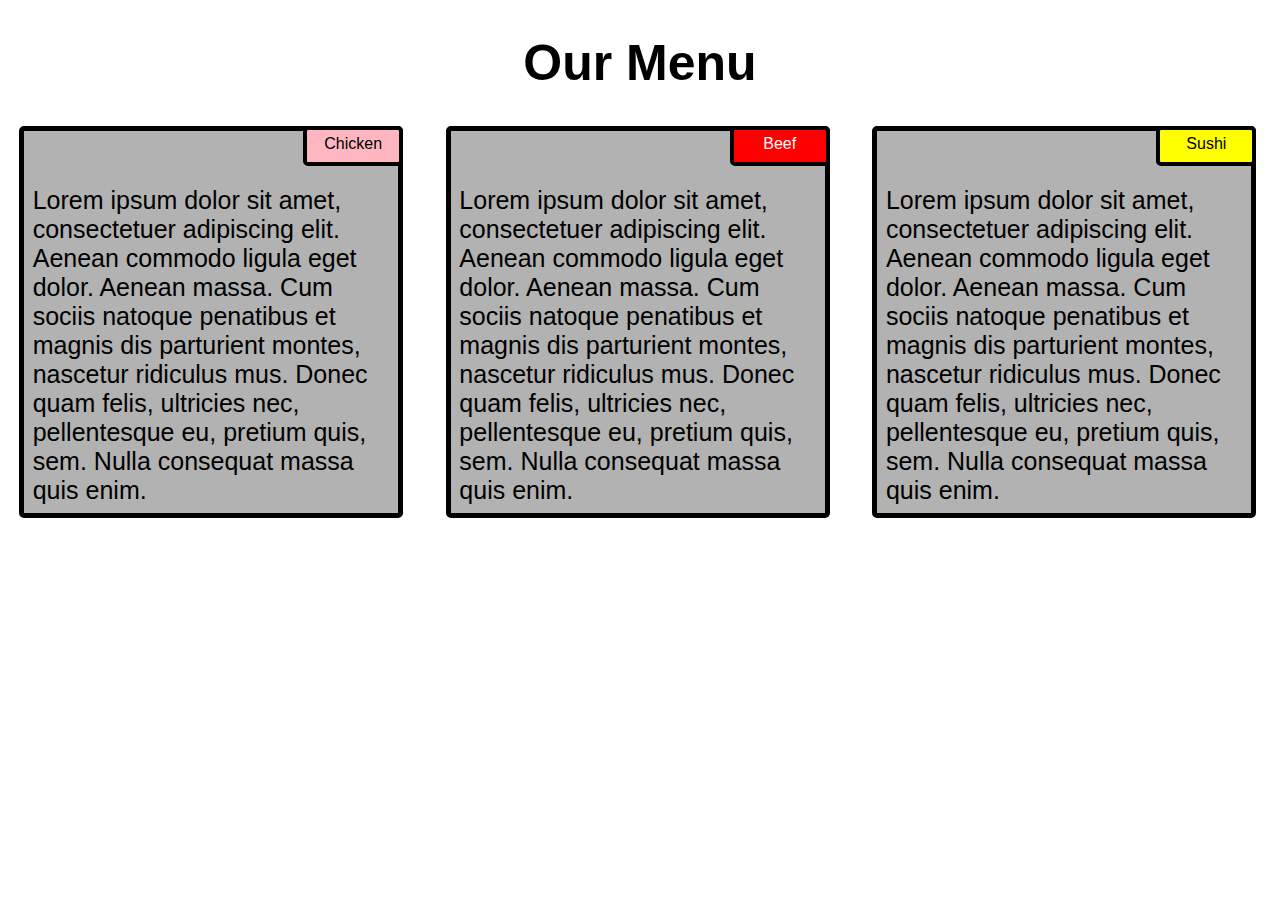
<file: Module2-solution/index.html>
<!DOCTYPE html>
<html>
<head>
    <title>Assignment Solution</title>
    <meta name="viewport" content="width=device-width, initial-scale=1">
    <link rel="stylesheet" type="text/css" href="css/styles.css">
</head>
<body>
    <h1>Our Menu</h1>
    <div class="col-lg-4 col-md-6 col-sm-12">
        <div class="box">
            <p class="content-name item1">Chicken</p>
            <p class="content">Lorem ipsum dolor sit amet, consectetuer adipiscing elit. Aenean commodo ligula eget dolor. Aenean massa. Cum sociis natoque penatibus et magnis dis parturient montes, nascetur ridiculus mus. Donec quam felis, ultricies nec, pellentesque eu, pretium quis, sem. Nulla consequat massa quis enim.</p>
        </div>
    </div>

    <div class="col-lg-4 col-md-6 col-sm-12">
        <div class="box">
            <p class="content-name item2">Beef</p>
            <p class="content">Lorem ipsum dolor sit amet, consectetuer adipiscing elit. Aenean commodo ligula eget dolor. Aenean massa. Cum sociis natoque penatibus et magnis dis parturient montes, nascetur ridiculus mus. Donec quam felis, ultricies nec, pellentesque eu, pretium quis, sem. Nulla consequat massa quis enim.</p>
        </div>
    </div>

    <div class="col-lg-4 col-md-12 col-sm-12">
        <div class="box">
            <p class="content-name item3">Sushi</p>
            <p class="content">Lorem ipsum dolor sit amet, consectetuer adipiscing elit. Aenean commodo ligula eget dolor. Aenean massa. Cum sociis natoque penatibus et magnis dis parturient montes, nascetur ridiculus mus. Donec quam felis, ultricies nec, pellentesque eu, pretium quis, sem. Nulla consequat massa quis enim.</p>
        </div>	
    </div>

</body>
</html>
</file>
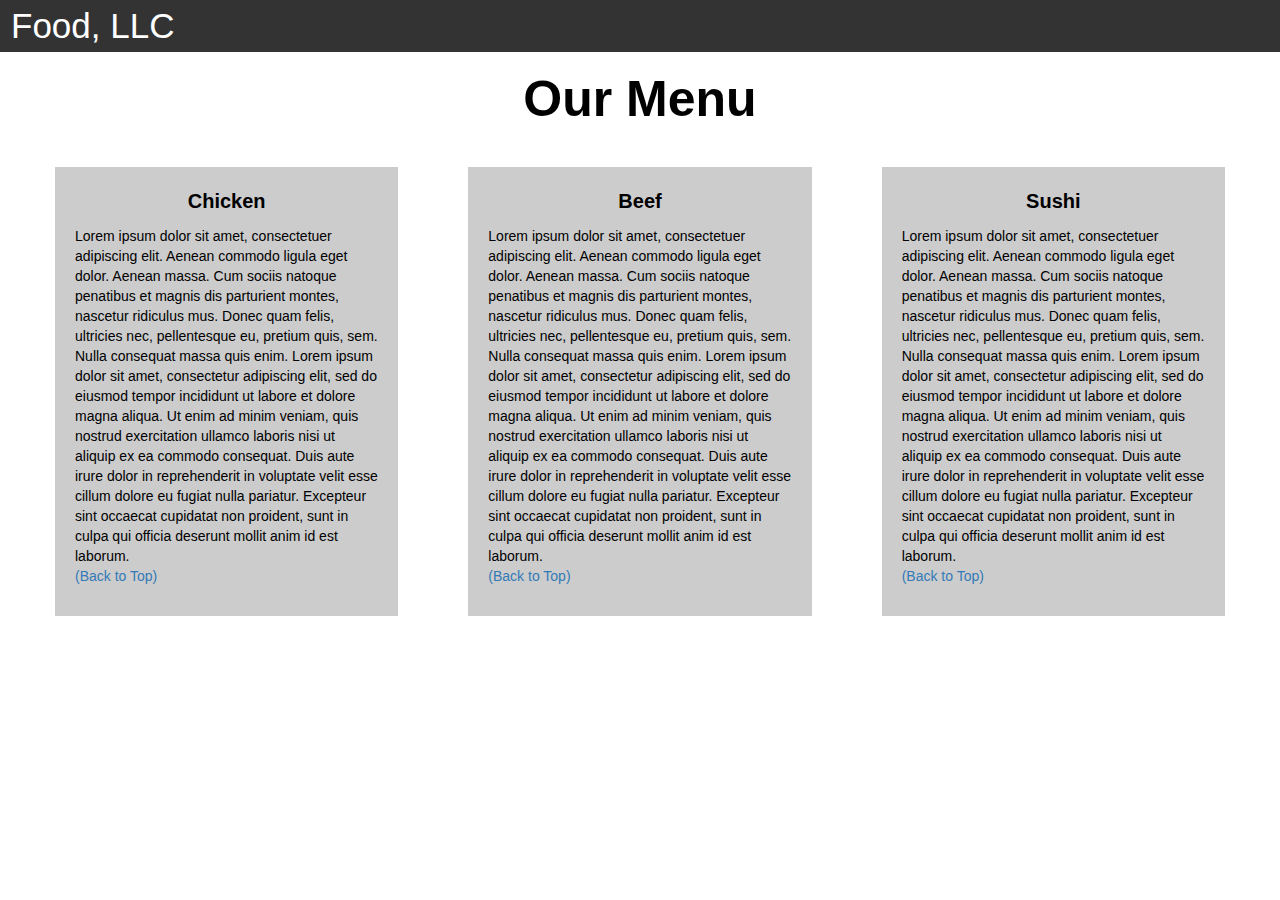
<file: Module3-solution/index.html>
<!DOCTYPE html>
<html>
    <head>

        <title>Assignment Solution</title>
        <meta name="viewport" content="width=device-width, initial-scale=1">
        <link rel="stylesheet" href="https://maxcdn.bootstrapcdn.com/bootstrap/3.3.7/css/bootstrap.min.css">
        <script src="https://ajax.googleapis.com/ajax/libs/jquery/3.3.1/jquery.min.js"></script>
        <script src="https://maxcdn.bootstrapcdn.com/bootstrap/3.3.7/js/bootstrap.min.js"></script>
        <link rel="stylesheet" type="text/css" href="css/styles.css">
    </head>

    <body>
        <nav class="navbar" id="top">
        <div class="container-fluid">
            <div class="navbar-header">
                <button type="button" class="navbar-toggle" data-toggle="collapse" data-target="#myNavbar">
                    <span class="icon-bar"></span>
                    <span class="icon-bar"></span>
                    <span class="icon-bar"></span> 
                </button>
            <a class="navbar-brand" href="#">Food, LLC</a>
            </div>

            <div class="collapse" id="myNavbar">
                <ul class="nav navbar-nav visible-xs">
                    <li><a class="menu-item" href="#chicken">Chicken</a></li>
                    <li><a class="menu-item" href="#beef">Beef</a></li> 
                    <li><a class="menu-item" href="#sushi">Sushi</a></li> 
                </ul>
            </div>

        </div>
        </nav>
        <h1 class="main-title">Our Menu</h1>

        <div class="row">
            <div class="col-lg-4 col-md-6 col-sm-12">
                <div class="content-box">
                    <p class="item-name" id="chicken">Chicken</p>
                    <p>Lorem ipsum dolor sit amet, consectetuer adipiscing elit. Aenean commodo ligula eget dolor. Aenean massa. Cum sociis natoque penatibus et magnis dis parturient montes, nascetur ridiculus mus. Donec quam felis, ultricies nec, pellentesque eu, pretium quis, sem. Nulla consequat massa quis enim. Lorem ipsum dolor sit amet, consectetur adipiscing elit, sed do eiusmod tempor incididunt ut labore et dolore magna aliqua. Ut enim ad minim veniam, quis nostrud exercitation ullamco laboris nisi ut aliquip ex ea commodo consequat. Duis aute irure dolor in reprehenderit in voluptate velit esse cillum dolore eu fugiat nulla pariatur. Excepteur sint occaecat cupidatat non proident, sunt in culpa qui officia deserunt mollit anim id est laborum.<br><a href="#top">(Back to Top)</a></p>
                </div>
            </div>

            <div class="col-lg-4 col-md-6 col-sm-12">
                <div class="content-box">
                    <p class="item-name" id="beef">Beef</p>
                    <p>Lorem ipsum dolor sit amet, consectetuer adipiscing elit. Aenean commodo ligula eget dolor. Aenean massa. Cum sociis natoque penatibus et magnis dis parturient montes, nascetur ridiculus mus. Donec quam felis, ultricies nec, pellentesque eu, pretium quis, sem. Nulla consequat massa quis enim. Lorem ipsum dolor sit amet, consectetur adipiscing elit, sed do eiusmod tempor incididunt ut labore et dolore magna aliqua. Ut enim ad minim veniam, quis nostrud exercitation ullamco laboris nisi ut aliquip ex ea commodo consequat. Duis aute irure dolor in reprehenderit in voluptate velit esse cillum dolore eu fugiat nulla pariatur. Excepteur sint occaecat cupidatat non proident, sunt in culpa qui officia deserunt mollit anim id est laborum.<br><a href="#top">(Back to Top)</a></p>
                </div>
            </div>

            <div class="col-lg-4 col-md-12 col-sm-12">
                <div class="content-box">
                    <p class="item-name" id="sushi">Sushi</p>
                    <p>Lorem ipsum dolor sit amet, consectetuer adipiscing elit. Aenean commodo ligula eget dolor. Aenean massa. Cum sociis natoque penatibus et magnis dis parturient montes, nascetur ridiculus mus. Donec quam felis, ultricies nec, pellentesque eu, pretium quis, sem. Nulla consequat massa quis enim. Lorem ipsum dolor sit amet, consectetur adipiscing elit, sed do eiusmod tempor incididunt ut labore et dolore magna aliqua. Ut enim ad minim veniam, quis nostrud exercitation ullamco laboris nisi ut aliquip ex ea commodo consequat. Duis aute irure dolor in reprehenderit in voluptate velit esse cillum dolore eu fugiat nulla pariatur. Excepteur sint occaecat cupidatat non proident, sunt in culpa qui officia deserunt mollit anim id est laborum.<br><a href="#top">(Back to Top)</a></p>
                </div>
            </div>

        </div>
    </body>
</html>
</file>
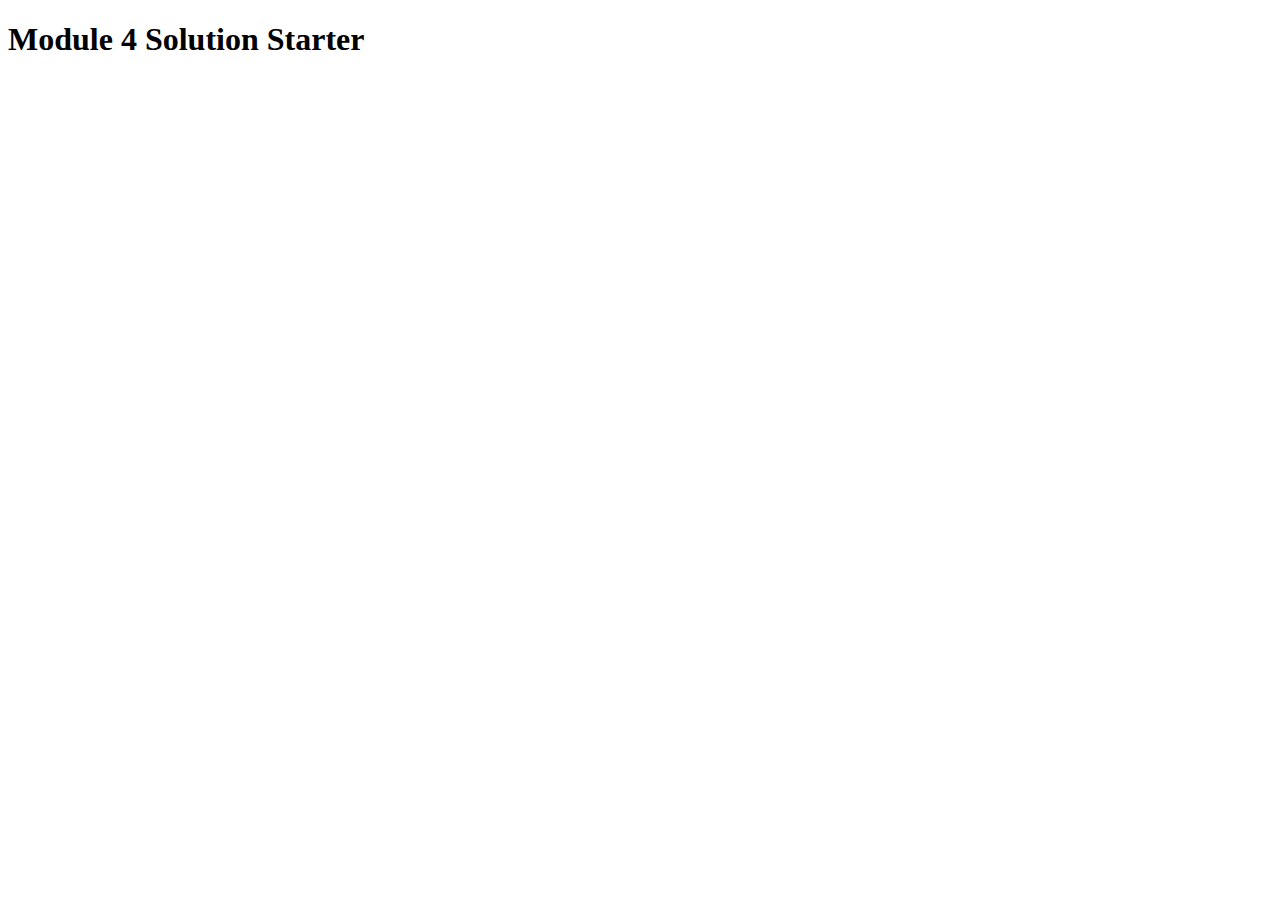
<file: Module4-solution/index.html>
<!DOCTYPE html>
<html>
<head>
    <meta charset="utf-8">
    <title>Assignment Solution</title>
    <script src="css/SpeakHello.js"></script>
    <script src="css/SpeakGoodBye.js"></script>
    <script src="css/script.js"></script>
</head>
<body>
    <h1>Module 4 Solution Starter</h1>
</body>
</html>
</file>
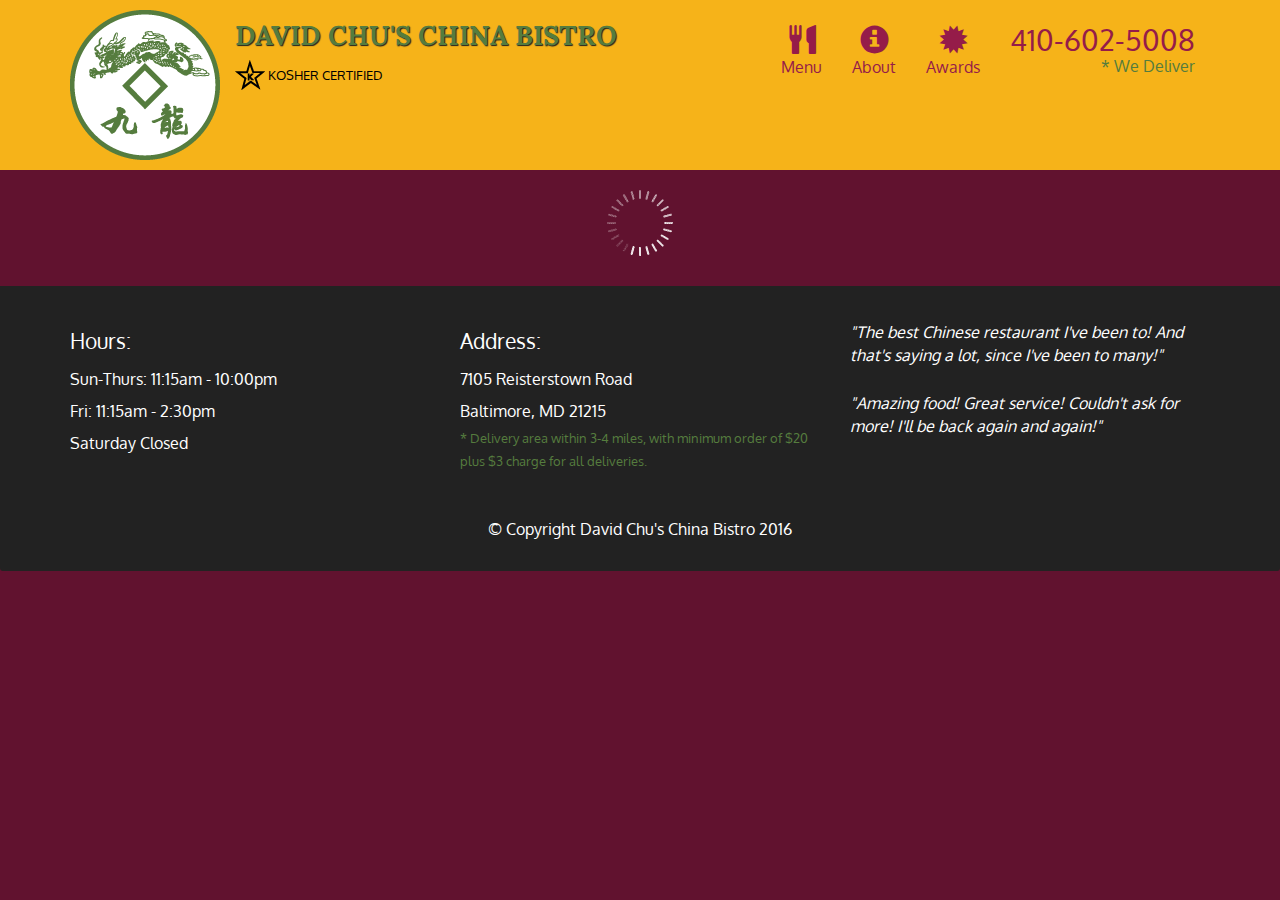
<file: Module5-solution/index.html>
<!doctype html>
<html lang="en">
  <head>
    <meta charset="utf-8">
    <meta http-equiv="X-UA-Compatible" content="IE=edge">
    <meta name="viewport" content="width=device-width, initial-scale=1">
    <title>David Chu's China Bistro</title>
    <link rel="stylesheet" href="css/bootstrap.min.css">
    <link rel="stylesheet" href="css/styles.css">
    <link href='https://fonts.googleapis.com/css?family=Oxygen:400,300,700' rel='stylesheet' type='text/css'>
    <link href='https://fonts.googleapis.com/css?family=Lora' rel='stylesheet' type='text/css'>
  </head>
<body>
  <header>
    <nav id="header-nav" class="navbar navbar-default">
      <div class="container">
        <div class="navbar-header">
          <a href="index.html" class="pull-left visible-md visible-lg">
            <div id="logo-img" alt="Logo image"></div>
          </a>

          <div class="navbar-brand">
            <a href="index.html"><h1>David Chu's China Bistro</h1></a>
            <p>
              <img src="images/star-k-logo.png" alt="Kosher certification">
              <span>Kosher Certified</span>
            </p>
          </div>

          <button id="navbarToggle" type="button" class="navbar-toggle collapsed" data-toggle="collapse" data-target="#collapsable-nav" aria-expanded="false">
            <span class="sr-only">Toggle navigation</span>
            <span class="icon-bar"></span>
            <span class="icon-bar"></span>
            <span class="icon-bar"></span>
          </button>
        </div>
        
        <div id="collapsable-nav" class="collapse navbar-collapse">
           <ul id="nav-list" class="nav navbar-nav navbar-right">
            <li id="navHomeButton" class="visible-xs active">
              <a href="index.html">
                <span class="glyphicon glyphicon-home"></span> Home</a>
            </li>
            <li id="navMenuButton">
              <a href="#" onclick="$dc.loadMenuCategories();">
                <span class="glyphicon glyphicon-cutlery"></span><br class="hidden-xs"> Menu</a>
            </li>
            <li>
              <a href="#">
                <span class="glyphicon glyphicon-info-sign"></span><br class="hidden-xs"> About</a>
            </li>
            <li>
              <a href="#">
                <span class="glyphicon glyphicon-certificate"></span><br class="hidden-xs"> Awards</a>
            </li>
            <li id="phone" class="hidden-xs">
              <a href="tel:410-602-5008">
                <span>410-602-5008</span></a><div>* We Deliver</div>
            </li>
          </ul><!-- #nav-list -->
        </div><!-- .collapse .navbar-collapse -->
      </div><!-- .container -->
    </nav><!-- #header-nav -->
  </header>

  <div id="call-btn" class="visible-xs">
    <a class="btn" href="tel:410-602-5008">
    <span class="glyphicon glyphicon-earphone"></span>
    410-602-5008
    </a>
  </div>
  <div id="xs-deliver" class="text-center visible-xs">* We Deliver</div>

  <div id="main-content" class="container"></div>

  <footer class="panel-footer">
    <div class="container">
      <div class="row">
        <section id="hours" class="col-sm-4">
          <span>Hours:</span><br>
          Sun-Thurs: 11:15am - 10:00pm<br>
          Fri: 11:15am - 2:30pm<br>
          Saturday Closed
          <hr class="visible-xs">
        </section>
        <section id="address" class="col-sm-4">
          <span>Address:</span><br>
          7105 Reisterstown Road<br>
          Baltimore, MD 21215
          <p>* Delivery area within 3-4 miles, with minimum order of $20 plus $3 charge for all deliveries.</p>
          <hr class="visible-xs">
        </section>
        <section id="testimonials" class="col-sm-4">
          <p>"The best Chinese restaurant I've been to! And that's saying a lot, since I've been to many!"</p>
          <p>"Amazing food! Great service! Couldn't ask for more! I'll be back again and again!"</p>
        </section>
      </div>
      <div class="text-center">&copy; Copyright David Chu's China Bistro 2016</div>
    </div>
  </footer>

  <!-- jQuery (Bootstrap JS plugins depend on it) -->
  <script src="js/jquery-2.1.4.min.js"></script>
  <script src="js/bootstrap.min.js"></script>
  <script src="js/ajax-utils.js"></script>
  <script src="js/script.js"></script>
</body>
</html>
</file>
<file: Module2-solution/css/styles.css>
*{
    box-sizing: border-box;
}
  
body{
    margin: 0;
    padding: 0;
    font-family: "Comic Sans MS", cursive, sans-serif;
}
  
.row{
    margin-top: 5%;
    margin-bottom: 5%;
}
  
h1{
    margin-bottom: 15px;
    text-align: center;
    color: black;
    font-size: 50px;
}
    
.box{
    width: 100%;
    overflow: none;
}
  
.content-name{
    overflow: none;
    text-align: center;
    border: 4px solid black;
    width: 100px;
    height: 40px;
    padding: 5px;
    float: right;
    margin-right: 5.5%;
    margin-top: 0px;
    border-radius: 5px;
}
  
.content{
    border: 5px solid black;
    border-radius: 5px;
    width: 90%;
    height: auto;
    margin: 4.5%;
    color: black;
    font-size: 25px;
    padding: 2%;
    padding-top: 55px;
    background-color: rgba(0,0,0,0.3);
}
  
.item1{
    background-color: #FFB6C1;
}
  
.item2{
    color: white;
    background-color: #FF0000;
}

.item3{
    background-color: #FFFF00;
}
  
/********** Desktop devices only **********/
@media (min-width: 992px){
    .col-lg-4 {
        float: left;
        width: 33.33%;
    }
}

/********** Tablet devices only **********/
@media (min-width: 768px) and (max-width: 991px){
    .col-md-6,.col-md-12 {
        float: left;
    }
    .col-md-6 {
        width: 50%;
    }
    .col-md-12 {
        margin-left: -10px;
        width: 100%;
    }
    .item3{
        margin-right: 5.5%;
        width: 100px;
    }
}
  
/********** Mobile devices only **********/  
@media (min-width: 0px) and (max-width: 767px){
    .col-sm-12 {
        float: left;
        width: 100%;
    }
    .content-name{
        margin-right: 5.5%;
    }
}
</file>
<file: Module3-solution/css/styles.css>
.container-fluid{
	margin: 0;
	padding: 0;
}

.navbar{
	border-radius: 0px;
	background-color: rgba(0,0,0,0.8);
}

.navbar-brand{
  font-size: 35px;
  color: white;
  padding-left: 25px;
}

.navbar-brand:hover{
	color: white;
}

.nav{
	margin: 0;
	padding: 0;
}

.navbar-nav{
  font-size: 25px;
  text-align: center;
  margin: 0;
  padding: 0;
}

.navbar-toggle{
	border: 2px solid white;
	margin-right: 25px;
}

.icon-bar{
	background-color: white;
}


.main-title{
  margin-bottom: 15px;
  text-align: center;
  color: black;
  font-size: 50px;
  font-family: "Comic Sans MS", cursive, sans-serif;
  font-weight: bold;
}

li{
	box-sizing: border-box;
	width: 100%;
}

.menu-item{
	padding: 0;
	margin: 0;
	width: 100%;
	background-color: white;
	border-bottom: 1px solid black;
	color: black;
	display: block;
}

.menu-item:hover{
	background-color: rgba(0,0,0,0.9);
	color: rgba(0,0,0,0.4);
}



.row{
	margin: 20px;
}

.content-box{
	margin: 20px;
	width: auto;
	height: auto;
	color: black;
	background-color: rgba(0,0,0,0.2);
	font-family: "Comic Sans MS", cursive, sans-serif;
	padding: 20px;
}

.item-name{
	text-align: center;
	font-size: 20px;
	font-weight: bold;
}
</file>
<file: Module5-solution/css/styles.css>
body {
  font-size: 16px;
  color: #fff;
  background-color: #61122f;
  font-family: 'Oxygen', sans-serif;
}

/** HEADER **/
#header-nav {
  background-color: #f6b319;
  border-radius: 0;
  border: 0;
}

#logo-img {
  background: url('../images/restaurant-logo_large.png') no-repeat;
  width: 150px;
  height: 150px;
  margin: 10px 15px 10px 0;
}

.navbar-brand {
  padding-top: 25px;
}
.navbar-brand h1 { /* Restaurant name */
  font-family: 'Lora', serif;
  color: #557c3e;
  font-size: 1.5em;
  text-transform: uppercase;
  font-weight: bold;
  text-shadow: 1px 1px 1px #222;
  margin-top: 0;
  margin-bottom: 0;
  line-height: .75;
}
.navbar-brand a:hover, .navbar-brand a:focus {
  text-decoration: none;
}
.navbar-brand p { /* Kosher cert */
  color: #000;
  text-transform: uppercase;
  font-size: .7em;
  margin-top: 15px;
}
.navbar-brand p span { /* Star-K */
  vertical-align: middle;
}

#nav-list {
  margin-top: 10px;
}
#nav-list a {
  color: #951C49;
  text-align: center;
}
#nav-list a:hover {
  background: #E7E7E7;
}
#nav-list a span {
  font-size: 1.8em;
}

#phone {
  margin-top: 5px;
}
#phone a { /* Phone number */
  text-align: right;
  padding-bottom: 0;
}
#phone div { /* We Deliver */
  color: #557c3e;
  text-align: right;
  padding-right: 15px;
}

.navbar-header button.navbar-toggle, .navbar-header .icon-bar {
  border: 1px solid #61122f;
}
.navbar-header button.navbar-toggle {
  clear: both;
  margin-top: -30px;
}
/* END HEADER */

/* FOOTER */
.panel-footer {
  margin-top: 30px;
  padding-top: 35px;
  padding-bottom: 30px;
  background-color: #222;
  border-top: 0;
}
.panel-footer div.row {
  margin-bottom: 35px;
}
#hours, #address {
  line-height: 2;
}
#hours > span, #address > span {
  font-size: 1.3em;
}
#address p {
  color: #557c3e;
  font-size: .8em;
  line-height: 1.8;
}
#testimonials {
  font-style: italic;
}
#testimonials p:nth-child(2) {
  margin-top: 25px;
}
/* END FOOTER */



/* HOME PAGE */
.container .jumbotron {
  box-shadow: 0 0 50px #3F0C1F;
  border: 2px solid #3F0C1F;
}

#menu-tile, #specials-tile, #map-tile {
  height: 250px;
  width: 100%;
  margin-bottom: 15px;
  position: relative;
  border: 2px solid #3F0C1F;
  overflow: hidden;
}
#menu-tile:hover, #specials-tile:hover, #map-tile:hover {
  box-shadow: 0 1px 5px 1px #cccccc;
}
#menu-tile {
  background: url('../images/menu-tile.jpg') no-repeat;
  background-position: center;
}
#specials-tile {
  background: url('../images/specials-tile.jpg') no-repeat;
  background-position: center;
}
#menu-tile span, #specials-tile span, #map-tile span {
  position: absolute;
  bottom: 0;
  right: 0;
  width: 100%;
  text-align: center;
  font-size: 1.6em;
  text-transform: uppercase;
  background-color: #000;
  color: #fff;
  opacity: .8;
}
/* END HOME PAGE */

/* MENU CATEGORIES PAGE */
.category-tile { 
  position: relative;
  border: 2px solid #3F0C1F;
  overflow: hidden;
  width: 200px;
  height: 200px;
  margin: 0 auto 15px;
}
.category-tile span {
  position: absolute;
  bottom: 0;
  right: 0;
  width: 100%;
  text-align: center;
  font-size: 1.2em;
  text-transform: uppercase;
  background-color: #000;
  color: #fff;
  opacity: .8;
}
.category-tile:hover {
  box-shadow: 0 1px 5px 1px #cccccc;
}

#menu-categories-title + div {
  margin-bottom: 50px;
}
/* END MENU CATEGORIES PAGE */

/* SINGLE CATEGORY PAGE */
.menu-item-tile {
  margin-bottom: 25px;
}
.menu-item-tile hr {
  width: 80%;
}
.menu-item-tile .menu-item-price {
  font-size: 1.1em;
  text-align: right;
  margin-top: -15px;
  margin-right: -15px;
}
.menu-item-tile .menu-item-price span {
  font-size: .6em;
}
.menu-item-photo {
  position: relative;
  border: 2px solid #3F0C1F; 
  overflow: hidden;
  padding: 0;
  margin-right: -15px;
  margin-left: auto;
  margin-bottom: 20px;
  max-width: 250px;
}
.menu-item-photo div {
  position: absolute;
  bottom: 0;
  right: 0;
  width: 80px;
  background-color: #557c3e;
  text-align: center;
}
.menu-item-description {
  padding-right: 30px;
}
h3.menu-item-title {
  margin: 0 0 10px;
}
.menu-item-details {
  font-size: .9em;
  font-style: italic;
}
/* END SINGLE CATEGORY PAGE */


/********** Large devices only **********/
@media (min-width: 1200px) {
  .container .jumbotron {
    background: url('../images/jumbotron_1200.jpg') no-repeat;
    height: 675px;
  }
}

/********** Medium devices only **********/
@media (min-width: 992px) and (max-width: 1199px) {
  /* Header */
  #logo-img {
    background: url('../images/restaurant-logo_medium.png') no-repeat;
    width: 100px;
    height: 100px;
    margin: 5px 5px 5px 0;
  }
  /* End Header */

  /* Home Page */
  .container .jumbotron {
    background: url('../images/jumbotron_992.jpg') no-repeat;
    height: 558px;
  }
  /* End Home Page */
}

/********** Small devices only **********/
@media (min-width: 768px) and (max-width: 991px) {
  /* Home Page */
  .container .jumbotron {
    background: url('../images/jumbotron_768.jpg') no-repeat;
    height: 432px;
  }
  /* End Home Page */
}

/********** Extra small devices only **********/
@media (max-width: 767px) {
  /* Header */
  .navbar-brand {
    padding-top: 10px;
    height: 80px;
  }
  .navbar-brand h1 { /* Restaurant name */
    padding-top: 10px;
    font-size: 5vw; /* 1vw = 1% of viewport width */
  }
  .navbar-brand p { /* Kosher cert */
    font-size: .6em;
    margin-top: 12px;
  }
  .navbar-brand p img { /* Star-K */
    height: 20px;
  }

  #collapsable-nav a { /* Collapsed nav menu text */
    font-size: 1.2em;
  }
  #collapsable-nav a span { /* Collapsed nav menu glyph */
    font-size: 1em;
    margin-right: 5px;
  }

  #call-btn > a {
    font-size: 1.5em;
    display: block;
    margin: 0 20px;
    padding: 10px;
    border: 2px solid #fff;
    background-color: #f6b319;
    color: #951c49;
  }
  #xs-deliver {
    margin-top: 5px;
    font-size: .7em;
    letter-spacing: .1em;
    text-transform: uppercase;
  }
  /* End Header */

  /* Footer */
  .panel-footer section {
    margin-bottom: 30px;
    text-align: center;
  }
  .panel-footer section:nth-child(3) {
    margin-bottom: 0; /* margin already exists on the whole row */
  }
  .panel-footer section hr {
    width: 50%;
  }
  /* End Footer */

  /* Home Page */
  .container .jumbotron {
    margin-top: 30px;
    padding: 0;
  }
  #menu-tile, #specials-tile {
    width: 360px;
    margin: 0 auto 15px;
  }

  .menu-item-photo {
    margin-right: auto;
  }
  .menu-item-tile .menu-item-price {
    text-align: center;
  }
  .menu-item-description {
    text-align: center;;
  }
}


/********** Super extra small devices Only :-) (e.g., iPhone 4) **********/
@media (max-width: 479px) {
  /* Header */
  .navbar-brand h1 { /* Restaurant name */
    padding-top: 5px;
    font-size: 6vw;
  }
  /* End Header */
  
  /* Home page */
  #menu-tile, #specials-tile {
    width: 280px;
    margin: 0 auto 15px;
  }

  .col-xxs-12 {
    position: relative;
    min-height: 1px;
    padding-right: 15px;
    padding-left: 15px;
    float: left;
    width: 100%;
  }
}
</file>
